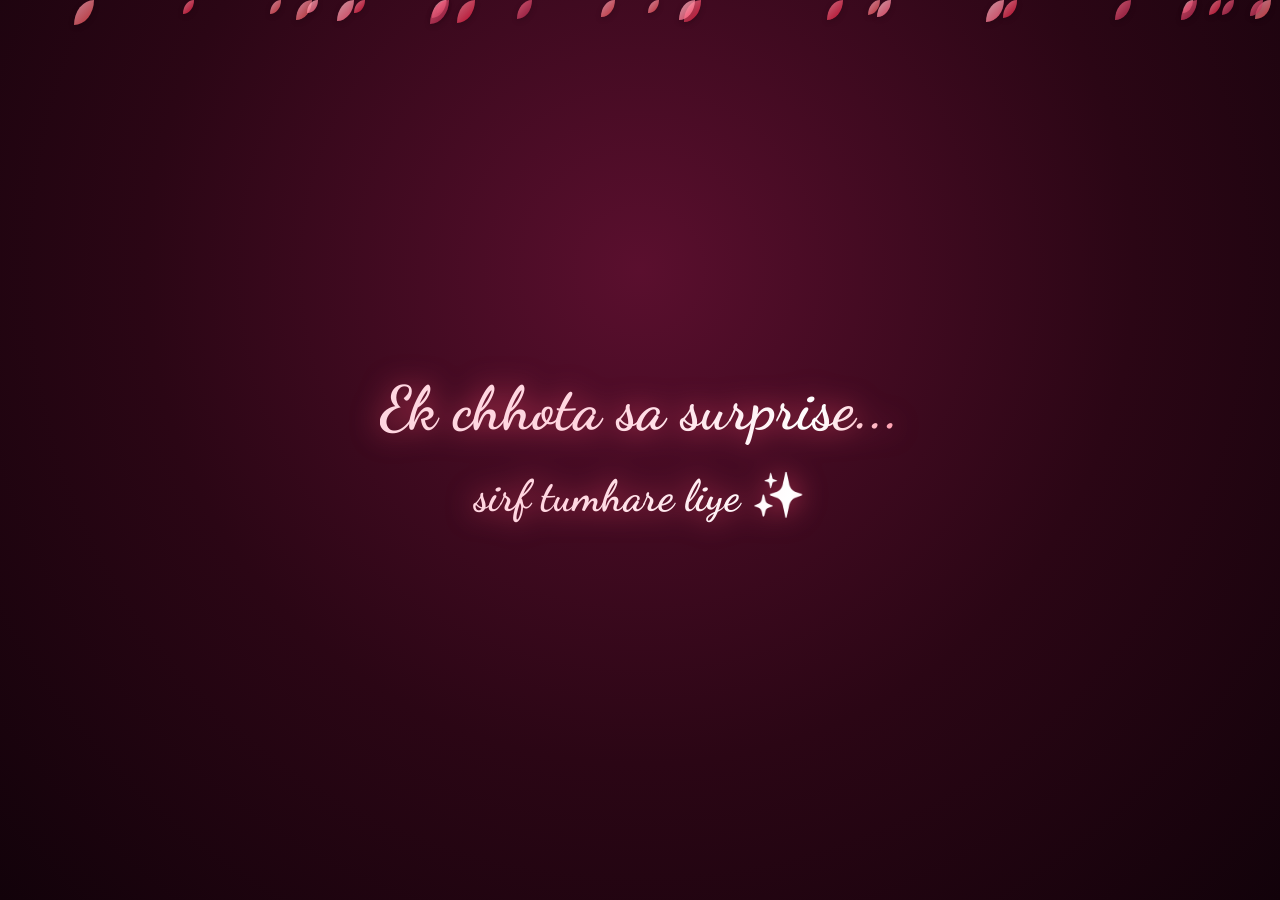
<file: index.html>
<!DOCTYPE html>
<html lang="hi">

    <head>
        <meta charset="UTF-8">
        <meta name="viewport" content="width=device-width, initial-scale=1.0">
        <title>Sirf Tumhare Liye 💌</title>
        <link rel="preconnect" href="https://fonts.googleapis.com">
        <link
            href="https://fonts.googleapis.com/css2?family=Dancing+Script:wght@600;700&family=Poppins:wght@300;400;500&display=swap"
            rel="stylesheet">
        <style>
            * {
                margin: 0;
                padding: 0;
                box-sizing: border-box;
            }

            html,
            body {
                height: 100%;
            }

            body {
                font-family: 'Poppins', sans-serif;
                color: #fff;
                overflow: hidden;
                background: radial-gradient(circle at 50% 30%, #5a0f2e 0%, #2b0615 55%, #12020a 100%);
            }

            /* ---------- Layers ---------- */
            #stars,
            #petals,
            #fx {
                position: fixed;
                inset: 0;
                pointer-events: none;
            }

            #stars {
                z-index: 0;
            }

            #petals {
                z-index: 6;
            }

            #fx {
                z-index: 7;
            }

            .stage {
                position: relative;
                z-index: 2;
                height: 100dvh;
                display: grid;
                place-items: center;
                padding: 16px;
            }

            .stage>* {
                grid-area: 1 / 1;
            }

            /* ---------- Twinkling stars ---------- */
            .star {
                position: absolute;
                width: 3px;
                height: 3px;
                border-radius: 50%;
                background: #ffd6e0;
                box-shadow: 0 0 8px 2px rgba(255, 150, 180, .8);
                opacity: 0;
                animation: twinkle 3s ease-in-out infinite;
            }

            @keyframes twinkle {

                0%,
                100% {
                    opacity: 0;
                    transform: scale(.5);
                }

                50% {
                    opacity: .9;
                    transform: scale(1.3);
                }
            }

            /* ---------- Rose petals ---------- */
            .petal {
                position: absolute;
                top: 0;
                border-radius: 150% 0 150% 0;
                opacity: .75;
                filter: drop-shadow(0 2px 3px rgba(0, 0, 0, .25));
                animation: fall linear infinite;
                will-change: transform;
            }

            @keyframes fall {
                0% {
                    transform: translate(0, -10vh) rotate(0deg);
                }

                25% {
                    transform: translate(var(--s), 28vh) rotate(110deg);
                }

                50% {
                    transform: translate(calc(var(--s) * -1), 58vh) rotate(220deg);
                }

                75% {
                    transform: translate(var(--s), 86vh) rotate(330deg);
                }

                100% {
                    transform: translate(0, 112vh) rotate(440deg);
                }
            }

            /* ---------- 1) Shining intro text ---------- */
            .intro {
                text-align: center;
                font-family: 'Dancing Script', cursive;
                font-size: clamp(2.2rem, 9vw, 3.8rem);
                line-height: 1.35;
                opacity: 0;
                background: linear-gradient(110deg, #ffd6e0 20%, #ffffff 38%, #ff4d6d 50%, #ffffff 62%, #ffd6e0 80%);
                background-size: 220% auto;
                -webkit-background-clip: text;
                background-clip: text;
                -webkit-text-fill-color: transparent;
                filter: drop-shadow(0 0 14px rgba(255, 77, 109, .75));
                animation: shimmer 2.6s linear infinite;
            }

            .intro span {
                font-size: .72em;
            }

            .intro.in {
                animation: shimmer 2.6s linear infinite, textIn 1.2s ease forwards;
            }

            .intro.out {
                animation: shimmer 2.6s linear infinite, textOut .7s ease forwards;
            }

            @keyframes shimmer {
                to {
                    background-position: -220% center;
                }
            }

            @keyframes textIn {
                from {
                    opacity: 0;
                    transform: translateY(24px) scale(.94);
                }

                to {
                    opacity: 1;
                    transform: none;
                }
            }

            @keyframes textOut {
                from {
                    opacity: 1;
                    transform: none;
                }

                to {
                    opacity: 0;
                    transform: translateY(-20px) scale(1.05);
                }
            }

            /* ---------- 2) Heart drawing ---------- */
            .heart-draw {
                width: min(60vw, 260px);
                opacity: 0;
                overflow: visible;
                filter: drop-shadow(0 0 22px rgba(255, 10, 84, .8));
            }

            .heart-draw path {
                stroke-dasharray: 1;
                stroke-dashoffset: 1;
                fill-opacity: 0;
            }

            .heart-draw.in {
                opacity: 1;
                animation: heartBeat 1s ease-in-out 2.6s 2;
            }

            .heart-draw.in path {
                animation: draw 1.8s ease forwards, fillIn .9s ease 1.7s forwards;
            }

            .heart-draw.out {
                opacity: 1;
                animation: heartOut .6s ease forwards;
            }

            .heart-draw.out path {
                stroke-dashoffset: 0;
                fill-opacity: 1;
            }

            @keyframes draw {
                to {
                    stroke-dashoffset: 0;
                }
            }

            @keyframes fillIn {
                to {
                    fill-opacity: 1;
                }
            }

            @keyframes heartBeat {

                0%,
                100% {
                    transform: scale(1);
                }

                20% {
                    transform: scale(1.14);
                }

                40% {
                    transform: scale(1);
                }

                60% {
                    transform: scale(1.1);
                }
            }

            @keyframes heartOut {
                from {
                    opacity: 1;
                    transform: scale(1) rotate(0);
                }

                to {
                    opacity: 0;
                    transform: scale(.2) rotate(-20deg);
                }
            }

            /* ---------- 3) Envelope ---------- */
            .envelope-wrap {
                display: flex;
                flex-direction: column;
                align-items: center;
                gap: 38px;
                opacity: 0;
                transform: scale(.3);
                pointer-events: none;
                transition: opacity .8s ease, transform .8s ease;
            }

            .envelope-wrap.in {
                pointer-events: auto;
                animation: envPop .9s cubic-bezier(.2, 1.4, .4, 1) forwards;
            }

            .envelope-wrap.gone {
                animation: none;
                opacity: 0;
                transform: translateY(70px) scale(.85);
                pointer-events: none;
            }

            @keyframes envPop {
                from {
                    opacity: 0;
                    transform: scale(.3);
                }

                to {
                    opacity: 1;
                    transform: scale(1);
                }
            }

            .envelope {
                --rise: -175px;
                position: relative;
                width: min(74vw, 290px);
                aspect-ratio: 290 / 190;
                cursor: pointer;
                filter: drop-shadow(0 20px 40px rgba(255, 20, 90, .45));
                animation: floaty 3s ease-in-out infinite;
                outline: none;
            }

            .envelope.open {
                animation: none;
                cursor: default;
            }

            @keyframes floaty {

                0%,
                100% {
                    transform: translateY(0);
                }

                50% {
                    transform: translateY(-9px);
                }
            }

            .env-back,
            .env-front,
            .env-flap {
                position: absolute;
                left: 0;
                width: 100%;
            }

            .env-back {
                inset: 0;
                height: 100%;
                background: #a4133c;
                border-radius: 8px;
                z-index: 1;
            }

            .env-front {
                inset: 0;
                height: 100%;
                background: linear-gradient(160deg, #ff4d6d, #d90429);
                border-radius: 8px;
                clip-path: polygon(0 0, 50% 56%, 100% 0, 100% 100%, 0 100%);
                z-index: 3;
            }

            .env-flap {
                top: 0;
                height: 56%;
                background: linear-gradient(180deg, #ff758f, #e5365e);
                clip-path: polygon(0 0, 100% 0, 50% 100%);
                border-radius: 8px 8px 0 0;
                transform-origin: top center;
                z-index: 4;
                transition: transform .7s ease, z-index 0s .3s;
            }

            .envelope.open .env-flap {
                transform: rotateX(180deg);
                z-index: 1;
            }

            .seal {
                position: absolute;
                left: 50%;
                top: 56%;
                transform: translate(-50%, -50%);
                font-size: 30px;
                z-index: 5;
                animation: sealPulse 1.4s ease-in-out infinite;
                transition: opacity .3s;
            }

            .envelope.open .seal {
                opacity: 0;
                animation: none;
            }

            @keyframes sealPulse {

                0%,
                100% {
                    transform: translate(-50%, -50%) scale(1);
                }

                50% {
                    transform: translate(-50%, -50%) scale(1.25);
                }
            }

            .heart-out {
                position: absolute;
                left: 50%;
                top: 18%;
                z-index: 2;
                font-size: 66px;
                line-height: 1;
                transform: translate(-50%, 40px) scale(.5);
                opacity: 0;
                filter: drop-shadow(0 0 18px rgba(255, 60, 110, .9));
            }

            .heart-out span {
                display: inline-block;
                animation: throb 1s ease-in-out infinite;
            }

            .envelope.open .heart-out {
                animation: rise 1.4s cubic-bezier(.2, .9, .3, 1) .5s forwards;
            }

            .heart-out.pop {
                animation: heartPop .35s ease-in forwards !important;
            }

            @keyframes rise {
                0% {
                    opacity: 0;
                    transform: translate(-50%, 40px) scale(.5);
                }

                20% {
                    opacity: 1;
                }

                100% {
                    opacity: 1;
                    transform: translate(-50%, var(--rise)) scale(1.5);
                }
            }

            @keyframes heartPop {
                from {
                    opacity: 1;
                    transform: translate(-50%, var(--rise)) scale(1.5);
                }

                to {
                    opacity: 0;
                    transform: translate(-50%, var(--rise)) scale(3);
                }
            }

            @keyframes throb {

                0%,
                100% {
                    transform: scale(1);
                }

                50% {
                    transform: scale(1.18);
                }
            }

            .hint {
                font-weight: 300;
                letter-spacing: .5px;
                color: #ffd6e0;
                animation: blink 1.6s ease-in-out infinite;
                transition: opacity .4s;
            }

            .hint.hide {
                opacity: 0 !important;
                animation: none;
            }

            @keyframes blink {

                0%,
                100% {
                    opacity: .45;
                }

                50% {
                    opacity: 1;
                }
            }

            /* ---------- Burst effects ---------- */
            .particle {
                position: absolute;
                left: 0;
                top: 0;
                line-height: 1;
                opacity: 0;
                animation: fly var(--t) cubic-bezier(.1, .8, .3, 1) forwards;
            }

            @keyframes fly {
                0% {
                    opacity: 1;
                    transform: translate(-50%, -50%) scale(.3) rotate(0);
                }

                70% {
                    opacity: 1;
                }

                100% {
                    opacity: 0;
                    transform: translate(calc(-50% + var(--dx)), calc(-50% + var(--dy))) scale(1) rotate(var(--r));
                }
            }

            .ring {
                position: absolute;
                width: 24px;
                height: 24px;
                border-radius: 50%;
                border: 3px solid #ff8fab;
                box-shadow: 0 0 20px #ff4d6d, inset 0 0 20px #ff4d6d;
                transform: translate(-50%, -50%) scale(1);
                animation: ring .9s ease-out forwards;
            }

            @keyframes ring {
                to {
                    transform: translate(-50%, -50%) scale(22);
                    opacity: 0;
                }
            }

            .flash {
                position: fixed;
                inset: 0;
                z-index: 8;
                pointer-events: none;
                opacity: 0;
                background: radial-gradient(circle, rgba(255, 255, 255, .9), rgba(255, 120, 160, .5) 40%, transparent 70%);
            }

            .flash.go {
                animation: flash .6s ease-out;
            }

            @keyframes flash {
                0% {
                    opacity: 0;
                }

                15% {
                    opacity: 1;
                }

                100% {
                    opacity: 0;
                }
            }

            /* ---------- 4) Letter ---------- */
            .letter {
                position: relative;
                width: min(92vw, 540px);
                max-height: 88dvh;
                overflow-y: auto;
                padding: 38px 28px 28px;
                border-radius: 18px;
                color: #5a2a3c;
                background: linear-gradient(#fffaf3, #ffeef2);
                box-shadow: 0 25px 70px rgba(0, 0, 0, .55), 0 0 70px rgba(255, 77, 109, .4);
                opacity: 0;
                transform: translateY(40px) scale(.9);
                pointer-events: none;
            }

            .letter::before {
                content: "💌";
                position: absolute;
                top: 8px;
                left: 50%;
                transform: translateX(-50%);
                font-size: 28px;
            }

            .letter.in {
                pointer-events: auto;
                animation: letterIn .9s cubic-bezier(.2, .9, .3, 1.2) forwards;
            }

            @keyframes letterIn {
                to {
                    opacity: 1;
                    transform: none;
                }
            }

            .text {
                font-family: 'Dancing Script', cursive;
                font-weight: 600;
                font-size: clamp(1.25rem, 4.8vw, 1.65rem);
                line-height: 1.65;
                white-space: pre-wrap;
            }

            #ghost {
                visibility: hidden;
            }

            .cursor {
                display: inline-block;
                width: 2px;
                height: 1.1em;
                margin-left: 1px;
                vertical-align: text-bottom;
                background: #c9184a;
                animation: caret .8s steps(1) infinite;
            }

            .cursor.done {
                display: none;
            }

            @keyframes caret {
                50% {
                    opacity: 0;
                }
            }

            .btn {
                display: block;
                margin: 20px auto 0;
                padding: 14px 32px;
                border: 0;
                border-radius: 50px;
                font-family: 'Poppins', sans-serif;
                font-size: 1rem;
                font-weight: 500;
                color: #fff;
                cursor: pointer;
                background: linear-gradient(135deg, #ff0a54, #ff5c8a);
                box-shadow: 0 8px 22px rgba(255, 10, 84, .45);
                opacity: 0;
                visibility: hidden;
                transform: translateY(10px);
                transition: opacity .6s, transform .6s, visibility .6s;
            }

            .btn.show {
                opacity: 1;
                visibility: visible;
                transform: none;
                animation: pulse 1.8s ease-in-out infinite;
            }

            .btn:hover {
                transform: scale(1.06);
            }

            @keyframes pulse {

                0%,
                100% {
                    box-shadow: 0 8px 22px rgba(255, 10, 84, .45);
                }

                50% {
                    box-shadow: 0 8px 38px rgba(255, 10, 84, .85);
                }
            }

            @media (prefers-reduced-motion: reduce) {

                .petal,
                .star {
                    animation-duration: 20s;
                }
            }
        </style>
    </head>

    <body>

        <div id="stars" aria-hidden="true"></div>
        <div id="petals" aria-hidden="true"></div>
        <div id="fx" aria-hidden="true"></div>
        <div class="flash" id="flash" aria-hidden="true"></div>

        <main class="stage">

            <!-- 1) Shining text -->
            <h1 class="intro" id="intro">
                Ek chhota sa surprise...<br>
                <span>sirf tumhare liye ✨</span>
            </h1>

            <!-- 2) Heart draws itself -->
            <svg class="heart-draw" id="heartDraw" viewBox="-5 -5 110 100" aria-hidden="true">
                <defs>
                    <linearGradient id="hg" x1="0" y1="0" x2="1" y2="1">
                        <stop offset="0%" stop-color="#ff9ab0" />
                        <stop offset="100%" stop-color="#ff0a54" />
                    </linearGradient>
                </defs>
                <path pathLength="1"
                    d="M50 85 C 10 55, 0 30, 18 14 C 32 2, 46 10, 50 24 C 54 10, 68 2, 82 14 C 100 30, 90 55, 50 85 Z"
                    fill="url(#hg)" stroke="url(#hg)" stroke-width="2.5" stroke-linejoin="round" />
            </svg>

            <!-- 3) Envelope -->
            <div class="envelope-wrap" id="envWrap">
                <div class="envelope" id="envelope" role="button" tabindex="0" aria-label="Envelope kholo">
                    <div class="env-back"></div>
                    <div class="heart-out" id="heartOut"><span>❤️</span></div>
                    <div class="env-front"></div>
                    <div class="env-flap"></div>
                    <div class="seal">💗</div>
                </div>
                <p class="hint" id="hint">Envelope par tap karo 💌</p>
            </div>

            <!-- 4) Letter -->
            <section class="letter" id="letter">
                <p class="text"><span id="typed"></span><span class="cursor"></span><span id="ghost"></span></p>
                <button class="btn" id="forgiveBtn">Click Here babuu💖</button>
            </section>

        </main>

        <script>
            /* =====================================================
               ✏️  YAHAN APNA NAAM AUR MESSAGE BADLO
               ===================================================== */
            const HER_NAME = "Hey Sapna Babuu❤️‍🩹💗";        // uska naam ya nickname
            const YOUR_NAME = "Your Baby";      // apna naam likho

            const MESSAGE =
                `${HER_NAME},

Aaj maine apni life ka pehla code likha hai… 👨🏻‍💻✨
Abhi toh coding mein beginner hoon, galtiyan bhi hongi aur code bhi kai baar fail hoga… 😂❤️
Lekin ek baat hai, meri life ka ek aisa naam hai jise main kabhi apni priority list se remove nahi karna chahta… aur woh naam hai *Sapna*. 🫶🏻💗
Coding mein toh dheere-dheere expert ban jaunga, par tumhe special feel karane ke naye-naye tareeke hamesha dhoondhta rahunga. 🥹❤️
*My first code, my first step… aur meri favourite notification — YOU!* 💌👩🏻‍💻

– ${YOUR_NAME}`;
            /* ===================================================== */

            const $ = (id) => document.getElementById(id);
            const rand = (a, b) => Math.random() * (b - a) + a;

            /* ---------- Background stars ---------- */
            (function makeStars() {
                const box = $('stars');
                for (let i = 0; i < 45; i++) {
                    const s = document.createElement('i');
                    s.className = 'star';
                    s.style.left = rand(0, 100) + '%';
                    s.style.top = rand(0, 100) + '%';
                    s.style.animationDelay = rand(0, 4) + 's';
                    s.style.animationDuration = rand(2.5, 5) + 's';
                    box.appendChild(s);
                }
            })();

            /* ---------- Soft rose petals (always falling) ---------- */
            (function makePetals() {
                const box = $('petals');
                const colors = [
                    'linear-gradient(135deg,#ff8fa3,#d90429)',
                    'linear-gradient(135deg,#ffb3c6,#e5383b)',
                    'linear-gradient(135deg,#ff758f,#a4133c)',
                    'linear-gradient(135deg,#ffccd5,#ff4d6d)'
                ];
                const count = window.innerWidth < 600 ? 18 : 28;
                for (let i = 0; i < count; i++) {
                    const p = document.createElement('i');
                    p.className = 'petal';
                    const size = rand(10, 20);
                    p.style.width = size + 'px';
                    p.style.height = size * 1.25 + 'px';
                    p.style.left = rand(0, 100) + '%';
                    p.style.background = colors[i % colors.length];
                    p.style.setProperty('--s', rand(20, 70) + 'px');
                    p.style.animationDuration = rand(9, 17) + 's';
                    p.style.animationDelay = -rand(0, 17) + 's';   // negative = already in motion
                    box.appendChild(p);
                }
            })();

            /* ---------- Pop sound (no files needed) ---------- */
            function popSound() {
                try {
                    const AC = window.AudioContext || window.webkitAudioContext;
                    const ctx = new AC();
                    const t = ctx.currentTime;

                    const o = ctx.createOscillator();
                    const g = ctx.createGain();
                    o.type = 'sine';
                    o.frequency.setValueAtTime(720, t);
                    o.frequency.exponentialRampToValueAtTime(80, t + 0.2);
                    g.gain.setValueAtTime(0.7, t);
                    g.gain.exponentialRampToValueAtTime(0.001, t + 0.28);
                    o.connect(g).connect(ctx.destination);
                    o.start(t); o.stop(t + 0.3);

                    const len = ctx.sampleRate * 0.15;
                    const buf = ctx.createBuffer(1, len, ctx.sampleRate);
                    const d = buf.getChannelData(0);
                    for (let i = 0; i < len; i++) d[i] = (Math.random() * 2 - 1) * (1 - i / len);
                    const n = ctx.createBufferSource();
                    const ng = ctx.createGain();
                    ng.gain.value = 0.35;
                    n.buffer = buf;
                    n.connect(ng).connect(ctx.destination);
                    n.start(t);
                } catch (e) { /* sound optional */}
            }

            /* ---------- Blast: hearts + sparkles + shockwave ---------- */
            function blast(x, y, amount = 46) {
                const fx = $('fx');
                const icons = ['❤️', '💖', '💗', '💕', '✨', '💘', '🌹', '💞'];

                const ring = document.createElement('div');
                ring.className = 'ring';
                ring.style.left = x + 'px';
                ring.style.top = y + 'px';
                fx.appendChild(ring);
                setTimeout(() => ring.remove(), 1000);

                for (let i = 0; i < amount; i++) {
                    const el = document.createElement('span');
                    el.className = 'particle';
                    el.textContent = icons[Math.floor(Math.random() * icons.length)];
                    const angle = rand(0, Math.PI * 2);
                    const dist = rand(90, Math.min(window.innerWidth, 520) * 0.85);
                    el.style.left = x + 'px';
                    el.style.top = y + 'px';
                    el.style.fontSize = rand(16, 38) + 'px';
                    el.style.setProperty('--dx', Math.cos(angle) * dist + 'px');
                    el.style.setProperty('--dy', Math.sin(angle) * dist + 70 + 'px'); // slight gravity feel
                    el.style.setProperty('--r', rand(-200, 200) + 'deg');
                    el.style.setProperty('--t', rand(1.0, 1.8) + 's');
                    fx.appendChild(el);
                    setTimeout(() => el.remove(), 2000);
                }

                const flash = $('flash');
                flash.classList.remove('go');
                void flash.offsetWidth;
                flash.classList.add('go');
            }

            /* ---------- Typing effect ---------- */
            function typeLetter(done) {
                const typed = $('typed');
                const ghost = $('ghost');
                const cursor = document.querySelector('.cursor');
                let i = 0;
                ghost.textContent = MESSAGE;   // reserves final height so the card doesn't jump

                (function step() {
                    i++;
                    typed.textContent = MESSAGE.slice(0, i);
                    ghost.textContent = MESSAGE.slice(i);
                    if (i < MESSAGE.length) {
                        const ch = MESSAGE[i - 1];
                        const pause = ch === '.' || ch === ',' || ch === '\n' ? 260 : 42;
                        setTimeout(step, pause);
                    } else {
                        cursor.classList.add('done');
                        done && done();
                    }
                })();
            }

            /* ---------- The timeline (the "video") ---------- */
            const intro = $('intro');
            const heartDraw = $('heartDraw');
            const envWrap = $('envWrap');
            const envelope = $('envelope');
            const heartOut = $('heartOut');
            const hint = $('hint');
            const letter = $('letter');
            const btn = $('forgiveBtn');

            // 0.3s  shining text appears
            setTimeout(() => intro.classList.add('in'), 300);
            // 3.2s  text fades out
            setTimeout(() => {intro.classList.remove('in'); intro.classList.add('out');}, 3200);
            // 3.8s  heart draws itself
            setTimeout(() => heartDraw.classList.add('in'), 3800);
            // 6.9s  heart shrinks away
            setTimeout(() => {heartDraw.classList.remove('in'); heartDraw.classList.add('out');}, 6900);
            // 7.2s  envelope pops in
            setTimeout(() => envWrap.classList.add('in'), 7200);

            /* ---------- Envelope click ---------- */
            let opened = false;
            function openEnvelope() {
                if (opened) return;
                opened = true;
                envelope.classList.add('open');
                hint.classList.add('hide');

                // heart finishes rising at ~1.9s → BLAST
                setTimeout(() => {
                    const r = heartOut.getBoundingClientRect();
                    const cx = r.left + r.width / 2;
                    const cy = r.top + r.height / 2;
                    heartOut.classList.add('pop');
                    popSound();
                    blast(cx, cy, 52);
                    envWrap.classList.remove('in');
                    envWrap.classList.add('gone');
                }, 2000);

                // letter appears and gets written
                setTimeout(() => {
                    letter.classList.add('in');
                    setTimeout(() => typeLetter(() => btn.classList.add('show')), 900);
                }, 3000);
            }
            envelope.addEventListener('click', openEnvelope);
            envelope.addEventListener('keydown', (e) => {
                if (e.key === 'Enter' || e.key === ' ') openEnvelope();
            });

            /* ---------- Final button ---------- */
            btn.addEventListener('click', () => {
                const r = btn.getBoundingClientRect();
                popSound();
                blast(r.left + r.width / 2, r.top + r.height / 2, 70);
                btn.classList.remove('show');
                btn.textContent = '🥰I love you! meri jaan ';
                btn.style.animation = 'none';
                btn.style.pointerEvents = 'none';
                btn.style.opacity = '1';
                btn.style.visibility = 'visible';
                btn.style.transform = 'none';
            });

        </script>
    </body>

</html>
</file>
